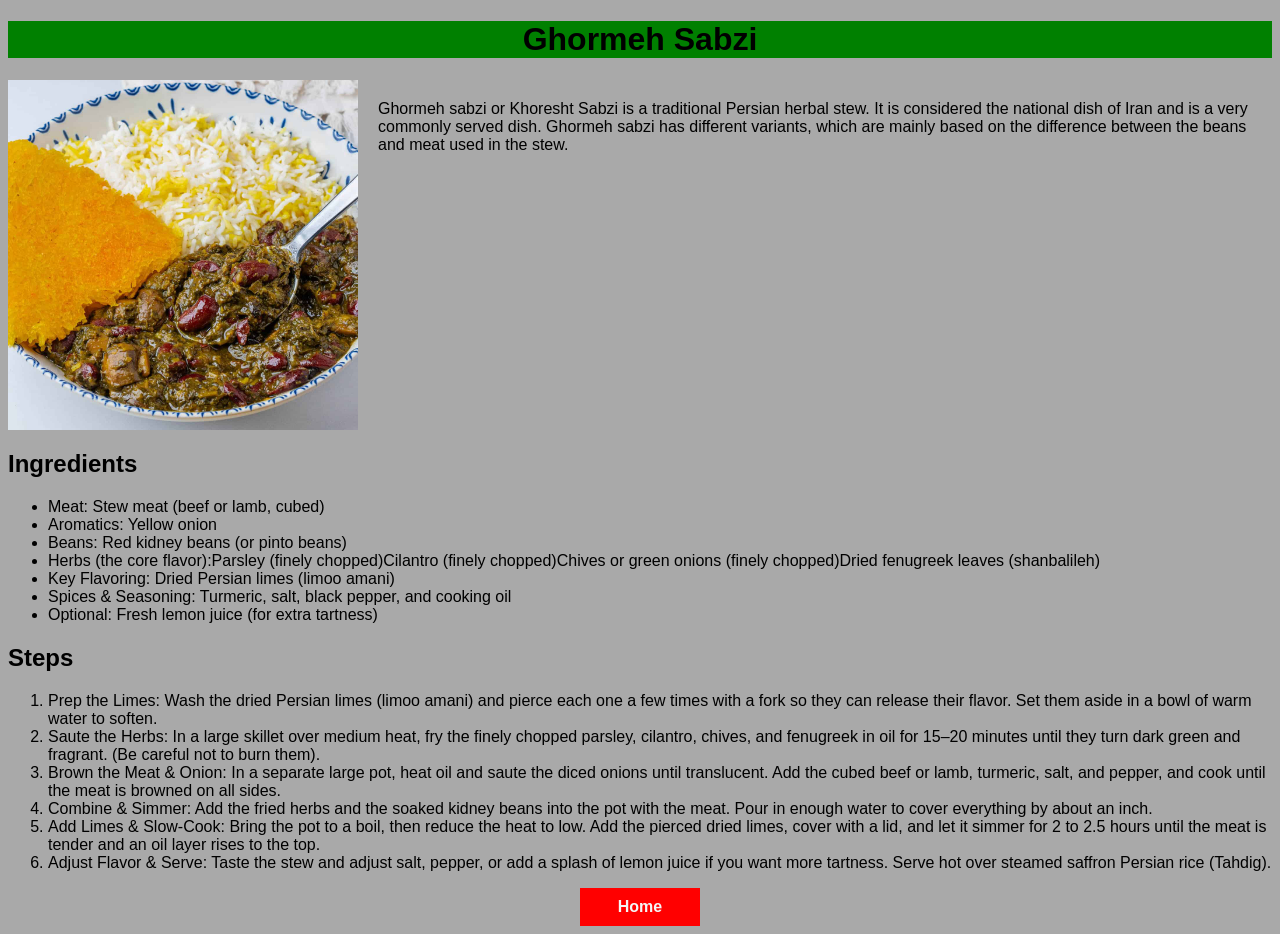
<file: recipes/ghorme-sabzi.html>
<!DOCTYPE html>
<html lang="en">
<head>
    <meta charset="UTF-8">
    <meta name="viewport" content="width=device-width, initial-scale=1.0">
    <title>Odin Recipes</title>
    <link rel="stylesheet" href="../styles/recipes-style.css">
</head>
<body>
    <h1 class="title">Ghormeh Sabzi</h1>
    <div class="gh-top">
    <img class="gh-pic" src="../img/Ghorme.jpg" alt="A Ghorme sabzi Dish" width="500" height="500">    
    <p class="gh-p"> Ghormeh sabzi or Khoresht Sabzi is a traditional Persian herbal stew. It is considered the national dish of Iran and is a very commonly served dish. Ghormeh sabzi has different variants, which are mainly based on the difference between the beans and meat used in the stew.</p>
    </div>
    <h2>Ingredients</h2>
    <ul>
        <li>Meat: Stew meat (beef or lamb, cubed)</li>
        <li>Aromatics: Yellow onion</li>
        <li>Beans: Red kidney beans (or pinto beans)</li>
        <li>Herbs (the core flavor):Parsley (finely chopped)Cilantro (finely chopped)Chives or green onions (finely chopped)Dried fenugreek leaves (shanbalileh)</li>
        <li>Key Flavoring: Dried Persian limes (limoo amani)</li>
        <li>Spices & Seasoning: Turmeric, salt, black pepper, and cooking oil</li>
        <li>Optional: Fresh lemon juice (for extra tartness)</li>
    </ul>
    
    <h2>Steps</h2>

   <ol>
    <li>Prep the Limes: Wash the dried Persian limes (limoo amani) and pierce each one a few times with a fork so they can release their flavor. Set them aside in a bowl of warm water to soften.</li>
    <li>Saute the Herbs: In a large skillet over medium heat, fry the finely chopped parsley, cilantro, chives, and fenugreek in oil for 15–20 minutes until they turn dark green and fragrant. (Be careful not to burn them).</li>
    <li>Brown the Meat & Onion: In a separate large pot, heat oil and saute the diced onions until translucent. Add the cubed beef or lamb, turmeric, salt, and pepper, and cook until the meat is browned on all sides.</li>
    <li>Combine & Simmer: Add the fried herbs and the soaked kidney beans into the pot with the meat. Pour in enough water to cover everything by about an inch.</li>
    <li>Add Limes & Slow-Cook: Bring the pot to a boil, then reduce the heat to low. Add the pierced dried limes, cover with a lid, and let it simmer for 2 to 2.5 hours until the meat is tender and an oil layer rises to the top.</li>
    <li>Adjust Flavor & Serve: Taste the stew and adjust salt, pepper, or add a splash of lemon juice if you want more tartness. Serve hot over steamed saffron Persian rice (Tahdig).</li>
</ol>

    <a class="home" href="../index.html">Home</a>

</body>
</html>
</file>
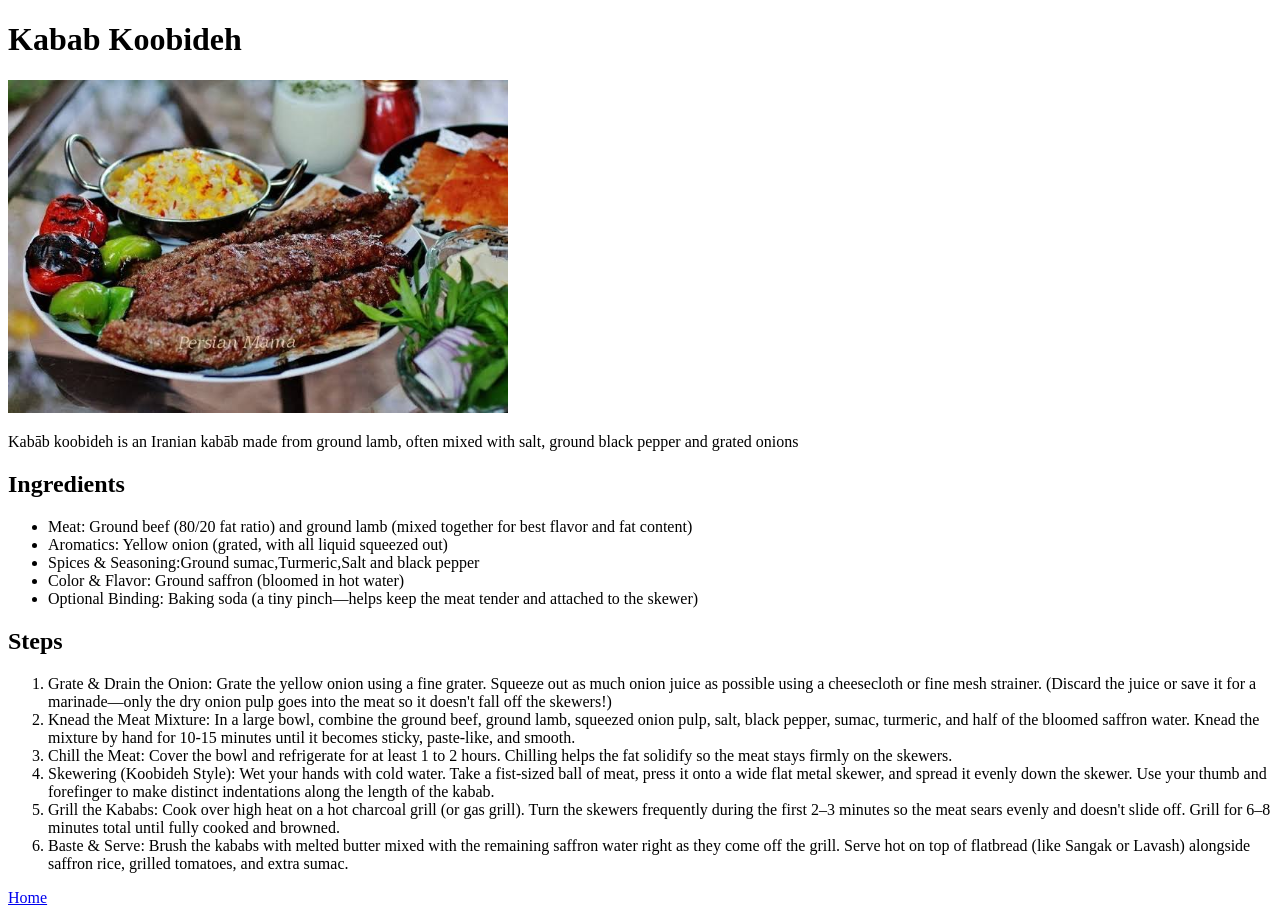
<file: recipes/Kabab.html>
<!DOCTYPE html>
<html lang="en">
<head>
    <meta charset="UTF-8">
    <meta name="viewport" content="width=device-width, initial-scale=1.0">
    <title>Odin Recipes</title>
</head>
<body>
    <h1>Kabab Koobideh</h1>
    <img src="../img/kabab.jpg" alt="A persian kabab dish" width="500" hieght="500">
    <p>Kabāb koobideh is an Iranian kabāb made from ground lamb, often mixed with salt, ground black pepper and grated onions</p>
    <h2>Ingredients</h2>
    <ul>
        <li>Meat: Ground beef (80/20 fat ratio) and ground lamb (mixed together for best flavor and fat content)</li>
        <li>Aromatics: Yellow onion (grated, with all liquid squeezed out)</li>
        <li>Spices & Seasoning:Ground sumac,Turmeric,Salt and black pepper</li>
        <li>Color & Flavor: Ground saffron (bloomed in hot water)</li>
        <li>Optional Binding: Baking soda (a tiny pinch—helps keep the meat tender and attached to the skewer)</li>
    </ul>

    <h2>Steps</h2>
    <ol>
        <li>Grate & Drain the Onion: Grate the yellow onion using a fine grater. Squeeze out as much onion juice as possible using a cheesecloth or fine mesh strainer. (Discard the juice or save it for a marinade—only the dry onion pulp goes into the meat so it doesn't fall off the skewers!)</li>
        <li>Knead the Meat Mixture: In a large bowl, combine the ground beef, ground lamb, squeezed onion pulp, salt, black pepper, sumac, turmeric, and half of the bloomed saffron water. Knead the mixture by hand for 10-15 minutes until it becomes sticky, paste-like, and smooth.</li>
        <li>Chill the Meat: Cover the bowl and refrigerate for at least 1 to 2 hours. Chilling helps the fat solidify so the meat stays firmly on the skewers.</li>
        <li>Skewering (Koobideh Style): Wet your hands with cold water. Take a fist-sized ball of meat, press it onto a wide flat metal skewer, and spread it evenly down the skewer. Use your thumb and forefinger to make distinct indentations along the length of the kabab.</li>
        <li>Grill the Kababs: Cook over high heat on a hot charcoal grill (or gas grill). Turn the skewers frequently during the first 2–3 minutes so the meat sears evenly and doesn't slide off. Grill for 6–8 minutes total until fully cooked and browned.</li>
        <li>Baste & Serve: Brush the kababs with melted butter mixed with the remaining saffron water right as they come off the grill. Serve hot on top of flatbread (like Sangak or Lavash) alongside saffron rice, grilled tomatoes, and extra sumac.</li>
    </ol>


    <a href="../index.html">Home</a>
</body>
</html>
</file>
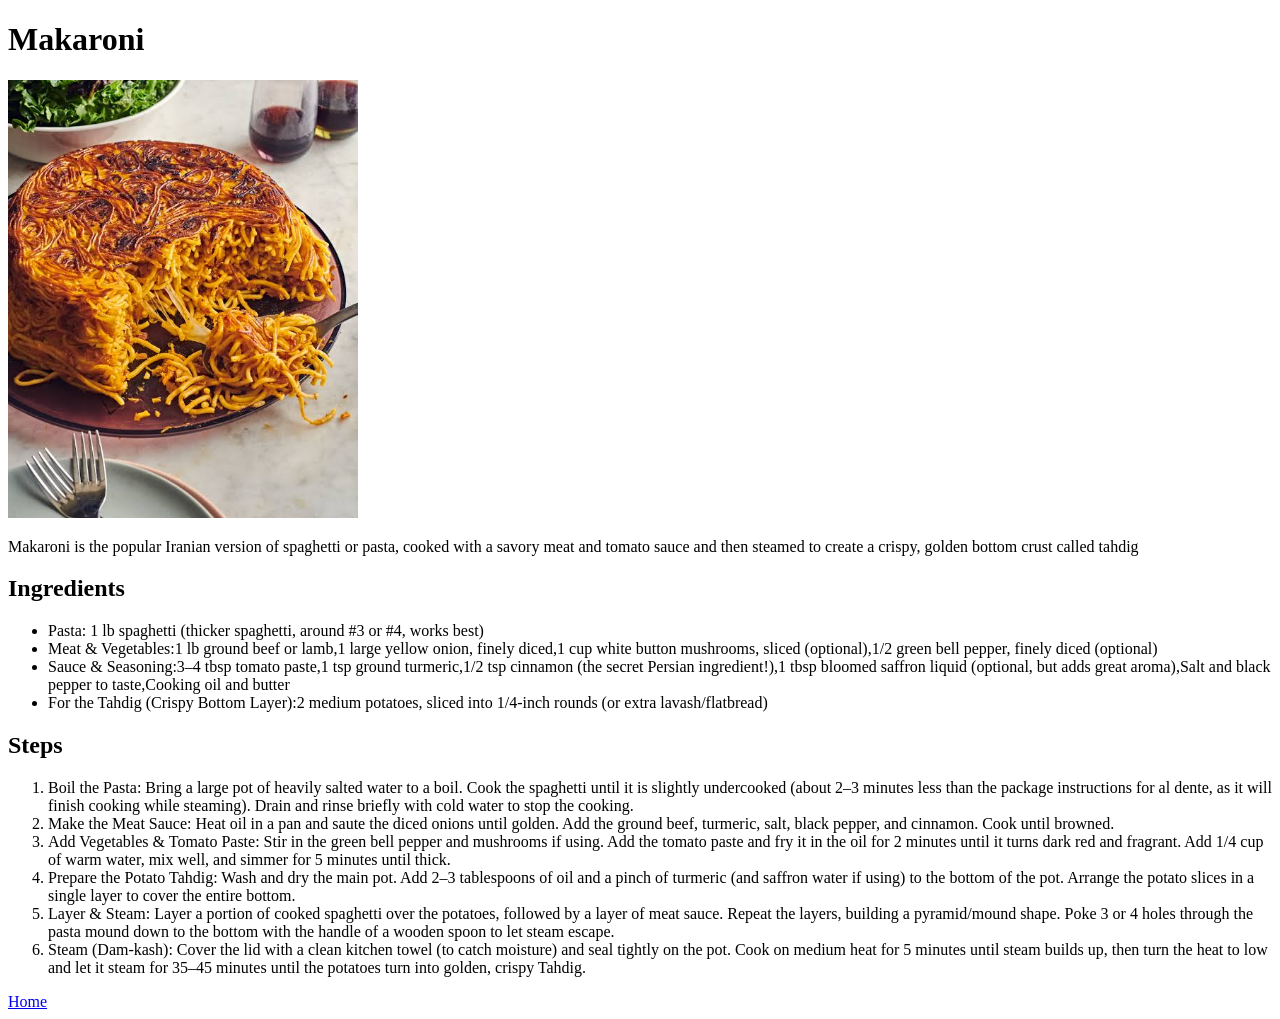
<file: recipes/Makaroni.html>
<!DOCTYPE html>
<html lang="en">
<head>
    <meta charset="UTF-8">
    <meta name="viewport" content="width=device-width, initial-scale=1.0">
    <title>Odin Recipes</title>
</head>
<body>
    <h1>Makaroni</h1>
    <img src="../img/makaroni.jpg" alt="A dish of persian makaroni" width="350" hieght="300">
    <p>Makaroni is the popular Iranian version of spaghetti or pasta, cooked with a savory meat and tomato sauce and then steamed to create a crispy, golden bottom crust called tahdig</p>
    <h2>Ingredients</h2>
    <ul>
        <li>Pasta: 1 lb spaghetti (thicker spaghetti, around #3 or #4, works best)</li>
        <li>Meat & Vegetables:1 lb ground beef or lamb,1 large yellow onion, finely diced,1 cup white button mushrooms, sliced (optional),1/2 green bell pepper, finely diced (optional)</li>
        <li>Sauce & Seasoning:3–4 tbsp tomato paste,1 tsp ground turmeric,1/2 tsp cinnamon (the secret Persian ingredient!),1 tbsp bloomed saffron liquid (optional, but adds great aroma),Salt and black pepper to taste,Cooking oil and butter</li>
        <li>For the Tahdig (Crispy Bottom Layer):2 medium potatoes, sliced into 1/4-inch rounds (or extra lavash/flatbread)</li>
    </ul>
    <h2>Steps</h2>
    <ol>
        <li>Boil the Pasta: Bring a large pot of heavily salted water to a boil. Cook the spaghetti until it is slightly undercooked (about 2–3 minutes less than the package instructions for al dente, as it will finish cooking while steaming). Drain and rinse briefly with cold water to stop the cooking.</li>
        <li>Make the Meat Sauce: Heat oil in a pan and saute the diced onions until golden. Add the ground beef, turmeric, salt, black pepper, and cinnamon. Cook until browned.</li>
        <li>Add Vegetables & Tomato Paste: Stir in the green bell pepper and mushrooms if using. Add the tomato paste and fry it in the oil for 2 minutes until it turns dark red and fragrant. Add 1/4 cup of warm water, mix well, and simmer for 5 minutes until thick.</li>
        <li>Prepare the Potato Tahdig: Wash and dry the main pot. Add 2–3 tablespoons of oil and a pinch of turmeric (and saffron water if using) to the bottom of the pot. Arrange the potato slices in a single layer to cover the entire bottom.</li>
        <li>Layer & Steam: Layer a portion of cooked spaghetti over the potatoes, followed by a layer of meat sauce. Repeat the layers, building a pyramid/mound shape. Poke 3 or 4 holes through the pasta mound down to the bottom with the handle of a wooden spoon to let steam escape.</li>
        <li>Steam (Dam-kash): Cover the lid with a clean kitchen towel (to catch moisture) and seal tightly on the pot. Cook on medium heat for 5 minutes until steam builds up, then turn the heat to low and let it steam for 35–45 minutes until the potatoes turn into golden, crispy Tahdig.</li>
    </ol>

    <a href="../index.html">Home</a>
</body>
</html>
</file>
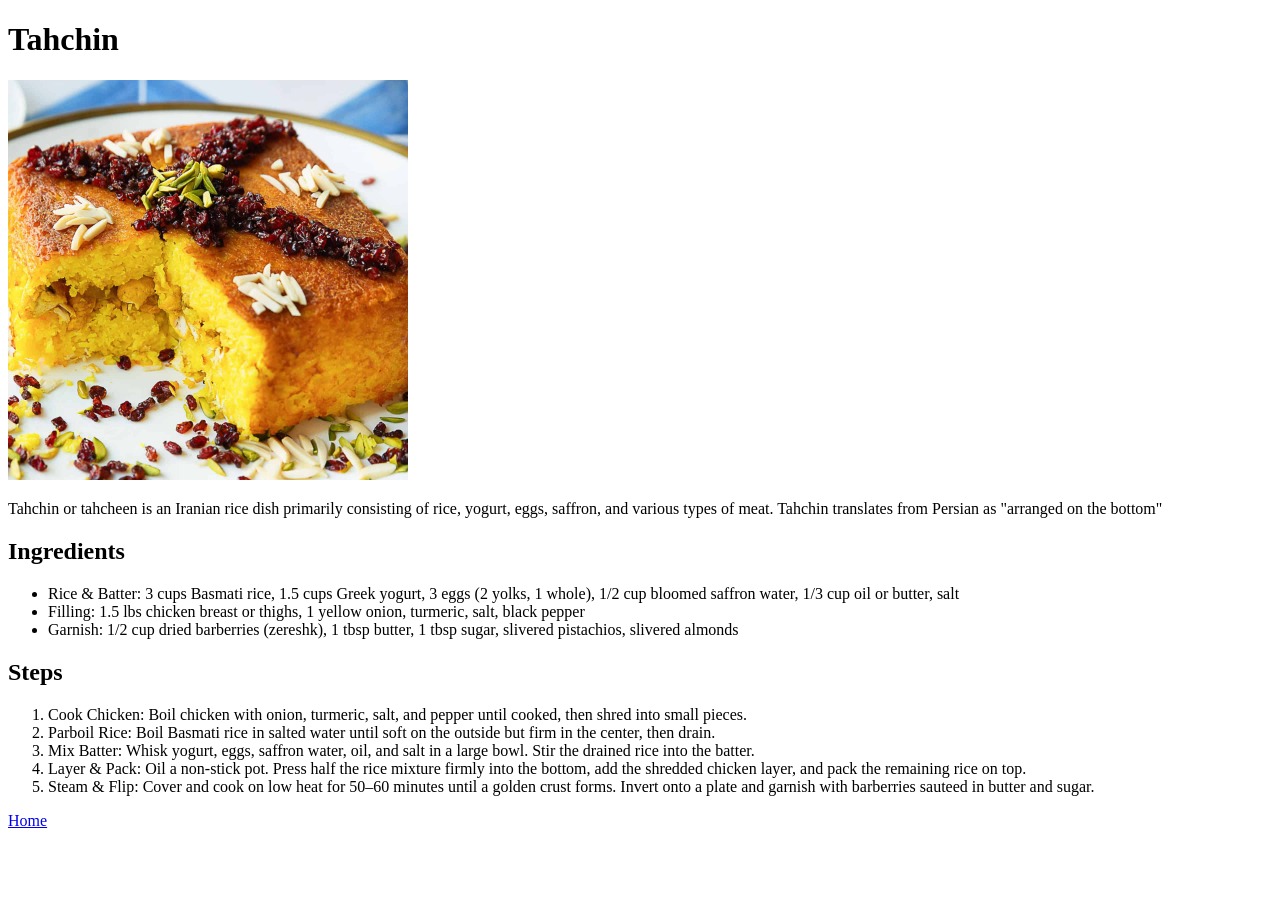
<file: recipes/Tahchin.html>
<!DOCTYPE html>
<html lang="en">
<head>
    <meta charset="UTF-8">
    <meta name="viewport" content="width=device-width, initial-scale=1.0">
    <title>Odin Recipes</title>
</head>
<body>
    <h1>Tahchin</h1>
    <img src="../img/tahchin-sq.jpg" alt="A dish of tahchin" width="400" height="400">
    <p>Tahchin or tahcheen is an Iranian rice dish primarily consisting of rice, yogurt, eggs, saffron, and various types of meat. Tahchin translates from Persian as "arranged on the bottom"</p>
    <h2>Ingredients</h2>
    <ul>
        <li>Rice & Batter: 3 cups Basmati rice, 1.5 cups Greek yogurt, 3 eggs (2 yolks, 1 whole), 1/2 cup bloomed saffron water, 1/3 cup oil or butter, salt</li>
        <li>Filling: 1.5 lbs chicken breast or thighs, 1 yellow onion, turmeric, salt, black pepper</li>
        <li>Garnish: 1/2 cup dried barberries (zereshk), 1 tbsp butter, 1 tbsp sugar, slivered pistachios, slivered almonds</li>
    </ul>
    <h2>Steps</h2>
    <ol>
        <li>Cook Chicken: Boil chicken with onion, turmeric, salt, and pepper until cooked, then shred into small pieces.</li>
        <li>Parboil Rice: Boil Basmati rice in salted water until soft on the outside but firm in the center, then drain.</li>
        <li>Mix Batter: Whisk yogurt, eggs, saffron water, oil, and salt in a large bowl. Stir the drained rice into the batter.</li>
        <li>Layer & Pack: Oil a non-stick pot. Press half the rice mixture firmly into the bottom, add the shredded chicken layer, and pack the remaining rice on top.</li>
        <li>Steam & Flip: Cover and cook on low heat for 50–60 minutes until a golden crust forms. Invert onto a plate and garnish with barberries sauteed in butter and sugar.</li>
    </ol>



    <a href="../index.html">Home</a>
</body>
</html>
</file>
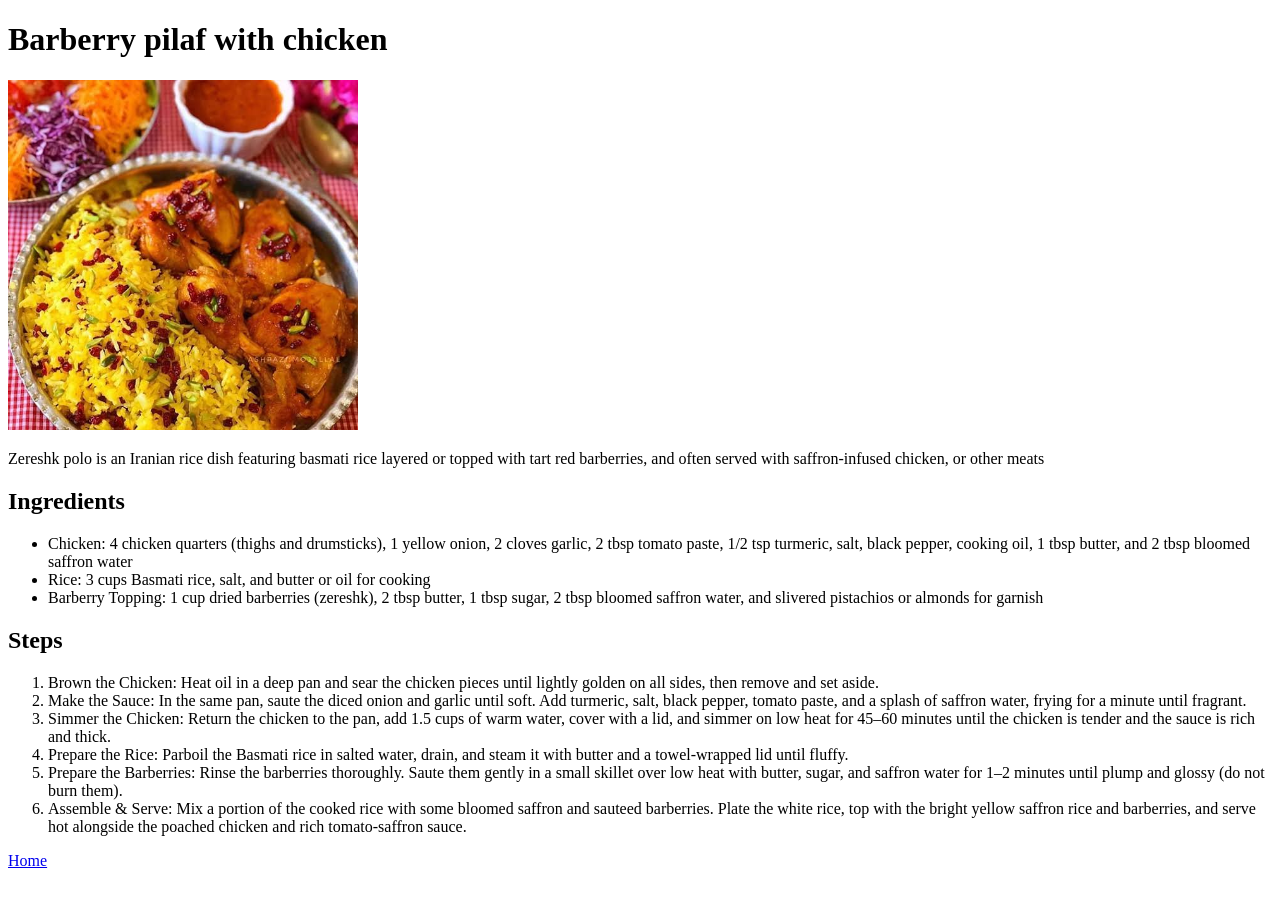
<file: recipes/zereshk-polo-ba-morgh.html>
<!DOCTYPE html>
<html lang="en">
<head>
    <meta charset="UTF-8">
    <meta name="viewport" content="width=device-width, initial-scale=1.0">
    <title>Odin Recipes</title>
</head>
<body>
   <h1>Barberry pilaf with chicken</h1>
   <img src="../img/morgh.jpg" alt="A dish of persian Barberry pilaf with chicken" width="350" height="350">
   <p>Zereshk polo is an Iranian rice dish featuring basmati rice layered or topped with tart red barberries, and often served with saffron-infused chicken, or other meats</p> 
   <h2>Ingredients</h2>
   <ul>
    <li>Chicken: 4 chicken quarters (thighs and drumsticks), 1 yellow onion, 2 cloves garlic, 2 tbsp tomato paste, 1/2 tsp turmeric, salt, black pepper, cooking oil, 1 tbsp butter, and 2 tbsp bloomed saffron water</li>
    <li>Rice: 3 cups Basmati rice, salt, and butter or oil for cooking</li>
    <li>Barberry Topping: 1 cup dried barberries (zereshk), 2 tbsp butter, 1 tbsp sugar, 2 tbsp bloomed saffron water, and slivered pistachios or almonds for garnish</li>
   </ul>
   <h2>Steps</h2>
   <ol>
    <li>Brown the Chicken: Heat oil in a deep pan and sear the chicken pieces until lightly golden on all sides, then remove and set aside.</li>
    <li>Make the Sauce: In the same pan, saute the diced onion and garlic until soft. Add turmeric, salt, black pepper, tomato paste, and a splash of saffron water, frying for a minute until fragrant.</li>
    <li>Simmer the Chicken: Return the chicken to the pan, add 1.5 cups of warm water, cover with a lid, and simmer on low heat for 45–60 minutes until the chicken is tender and the sauce is rich and thick.</li>
    <li>Prepare the Rice: Parboil the Basmati rice in salted water, drain, and steam it with butter and a towel-wrapped lid until fluffy.</li>
    <li>Prepare the Barberries: Rinse the barberries thoroughly. Saute them gently in a small skillet over low heat with butter, sugar, and saffron water for 1–2 minutes until plump and glossy (do not burn them).</li>
    <li>Assemble & Serve: Mix a portion of the cooked rice with some bloomed saffron and sauteed barberries. Plate the white rice, top with the bright yellow saffron rice and barberries, and serve hot alongside the poached chicken and rich tomato-saffron sauce.</li>
   </ol>
    
   <a href="../index.html">Home</a>
</body>
</html>
</file>
<file: styles/recipes-style.css>
html{
    background-color: darkgrey;
    font-family: Arial, Helvetica, sans-serif;
}
.title{
    background-color: green;
    text-align: center;
}

.gh-top{
    display:flex;


}
.gh-p{
    align-items: center;
    gap:20px;
    /* background-color: aquamarine; */
    margin: 20px;
    
}
.gh-pic{
    max-width: 350px;
    height: auto;
}
.home{
    text-decoration: none;
    background-color: red;
    padding: 10px;
    color: whitesmoke;
    margin:0 auto ;
    display: block;
    text-align: center;
    width: 100px;
    font-weight: bold;
}
</file>
